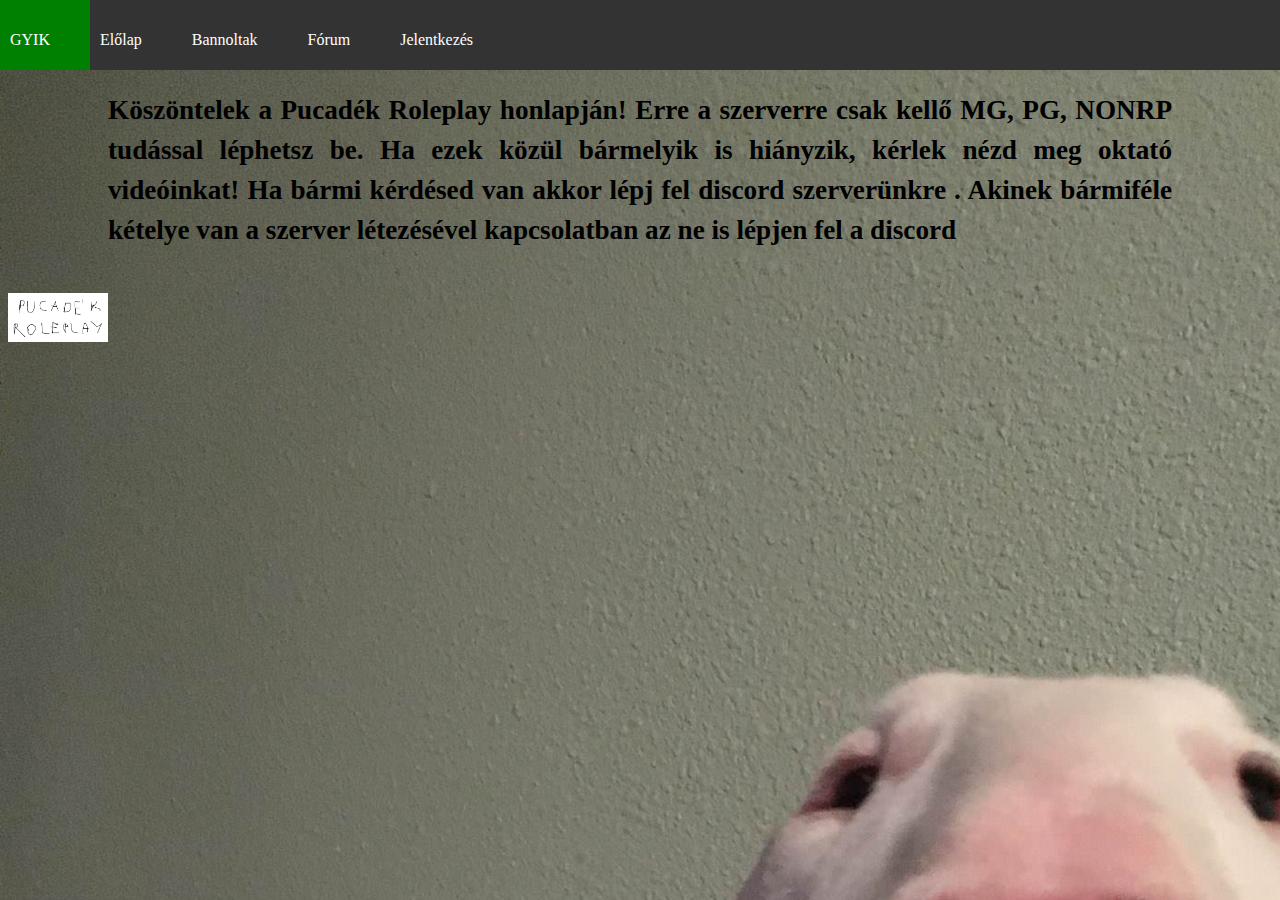
<file: index.html>
<!DOCTYPE html>
<html lang="en">

<head>
    <style>
        li a {
            display: block;
            color: white;
            text-align: center;
            padding: 10px 40px 40px 10px;
            text-decoration: none;
            margin: 0px;
            float: left;
            transition: background-color 0.5s ease;
        }

        ul {
            list-style-type: none;
            margin: 0;
            padding: 0;
            overflow: hidden;
            background-color: #333;
            position: fixed;
            top: 0;
            width: 100%;
            right: 0;
            height: 70px;
        }

        li a:hover {
            background-color: green;
        }
    </style>
    <meta charset="UTF-8">
    <meta name="viewport" content="width=device-width, initial-scale=1.0">
    <title>Pucadék rp</title>
    <link rel="stylesheet" href="Mappa/szerkeszto.css">
</head>

<p style="margin-top: 90px; font-size: 170%; margin-left: 100px; margin-right: 100px; line-height: 40px; ">


    <b>
        Köszöntelek a Pucadék Roleplay honlapján! Erre a szerverre csak kellő MG, PG, NONRP tudással léphetsz be.
        Ha ezek közül bármelyik is hiányzik, kérlek nézd meg oktató videóinkat! Ha bármi kérdésed van akkor lépj fel
        discord szerverünkre . Akinek bármiféle kételye van a szerver létezésével kapcsolatban az ne is lépjen fel a
        discord </b> </p>

<body style="background-image: url(Mappa/pucu.jpg);">



    <nav>
        <header style="line-height: 60px;">
            <table>
                <ul id="lista">
                    <ul id=lista>
                        <li><a href="Mappa/GYIK.html">GYIK</a></li>
                        <li><a href="index.html">Előlap</a></li>
                        <li><a href="Mappa/Bannoltak.html">Bannoltak</a></li>
                        <li><a href="Mappa/Fórum.html">Fórum</a></li>
                        <li><a href="Mappa/jelentkezes.html">Jelentkezés</ä>
                        </li>
                    </ul>


            </table>
        </header>




</body>




<script>

    document.getElementById("demo").addEventListener("click", myFunction);

    function myFunction() {

        if (document.getElementById("kep").src == "letöltés.jpg") {
            document.getElementById("kep").src = "pucadék.png";
        }
        else {
            document.getElementById("kep").src = "letöltés.jpg";
        }


    }


</script>

</body>
<p>

</p>
<img id="kep" src="Mappa/pucadék.png" alt="jó kép">

</html>
</file>
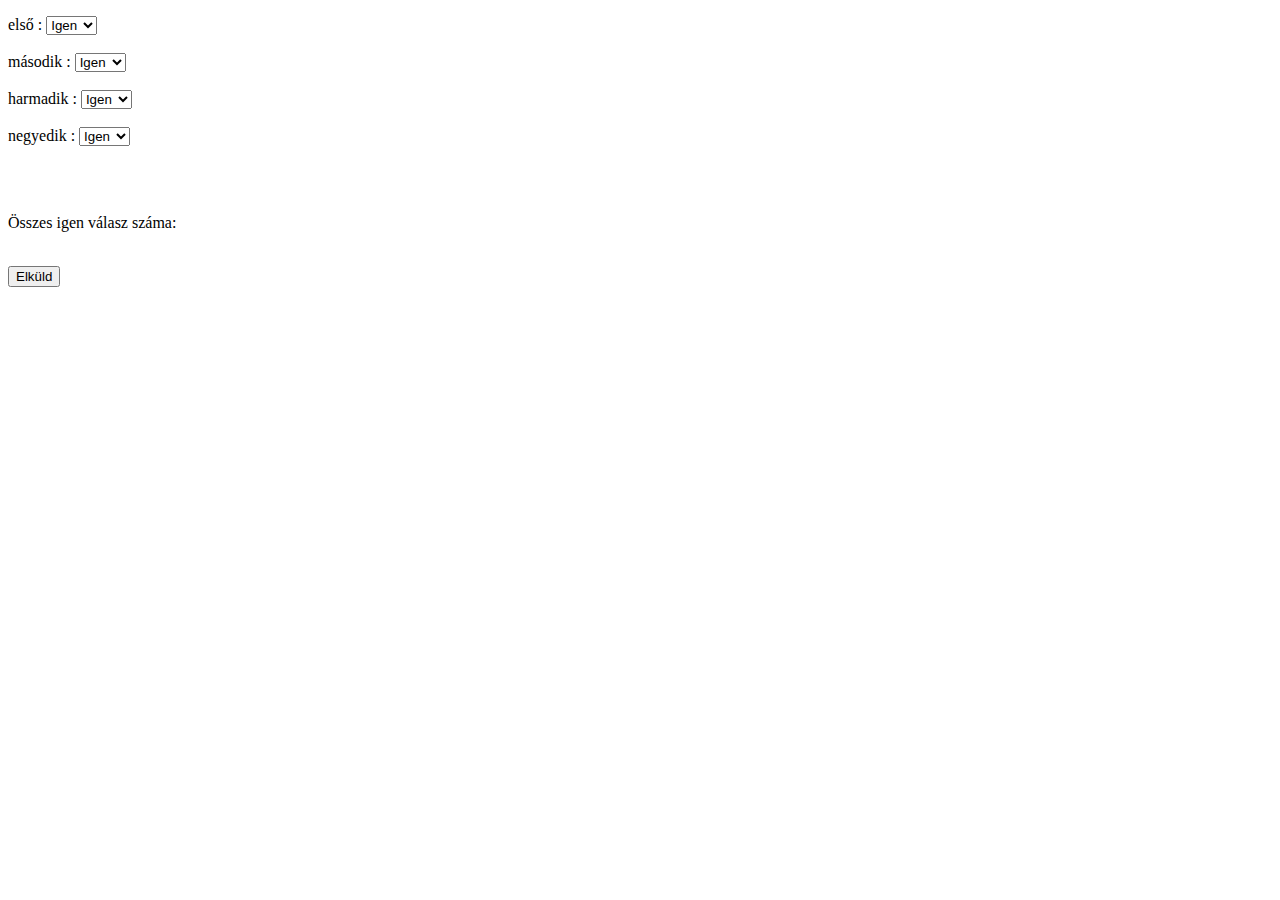
<file: Mappa/GYIK.html>
<!DOCTYPE html>
<html lang="en">

<head>
    <meta charset="UTF-8">
    <meta name="viewport" content="width=device-width, initial-scale=1.0">
    <title>Document</title>
</head>

<body>
    <p id="debug"> </p>
    <p id="result"> </p>
    <br>
    <p>Összes igen válasz száma: </p>
    <p id="yescount"></p> <br>
    <button onclick="sendfunction()">Elküld</button>
    <script>
        let msgs = ["első", "második", "harmadik", "negyedik"];
        let ids = ["elso", "masodik", "harmadik", "negyedik"];
        let responses = ["", "", "", ""];
        let good_responses = [];
        for (i = 0; i < msgs.length; i++)
        {
            document.getElementById("debug").innerHTML += msgs[i] + " : ";
            document.getElementById("debug").innerHTML += "<select name=" + ids[i] + " id=" + ids[i] + ">\
            <option value=\"igen\">Igen</option>\
            <option value=\"nem\">Nem</option>\
            </select> <br> <br>";
        }

        function sendfunction() {
            var yescount = 0;
            document.getElementById("result").innerHTML = "";
            for (i = 0; i < msgs.length; i++)
            {
                let value = document.getElementById(ids[i]).value;
                if (value == "igen") yescount++;
                document.getElementById("result").innerHTML += value;
            }
            document.getElementById("yescount").innerHTML = yescount;
        }


    </script>
</body>

</html>
</file>
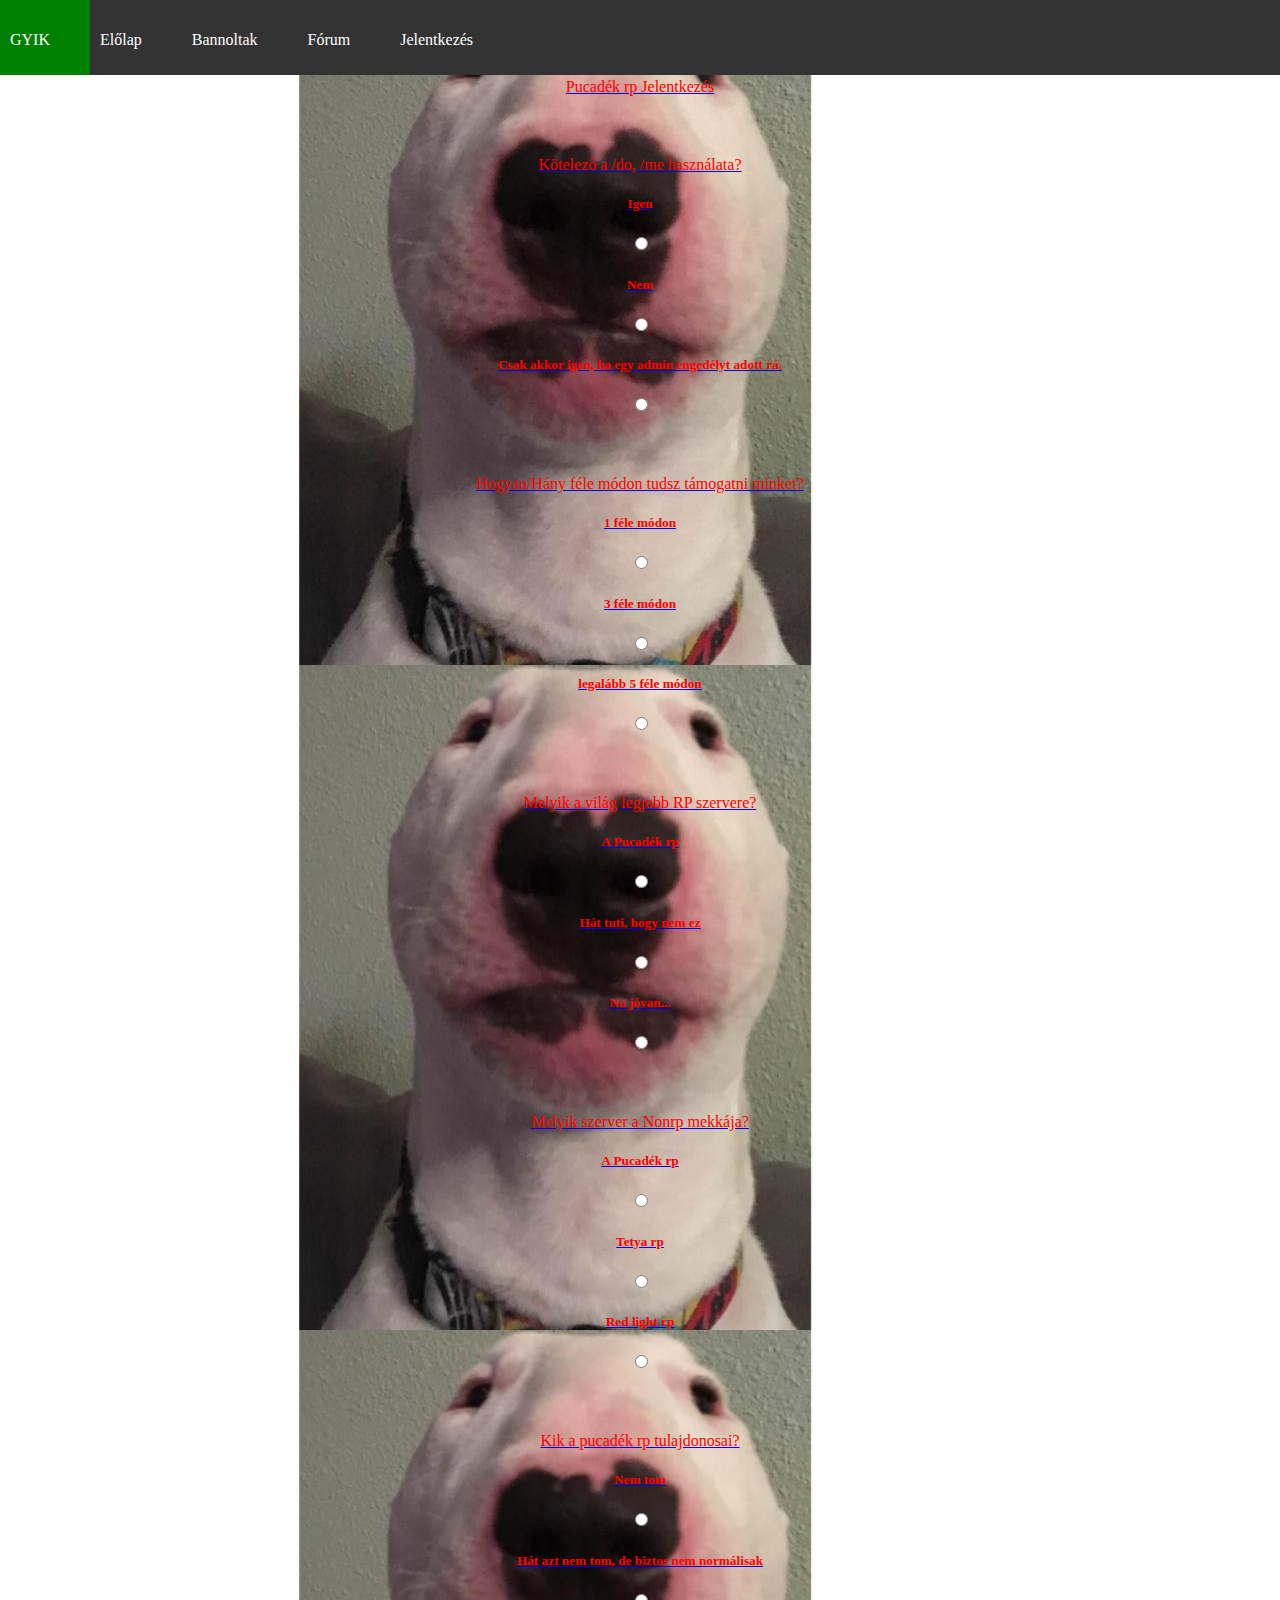
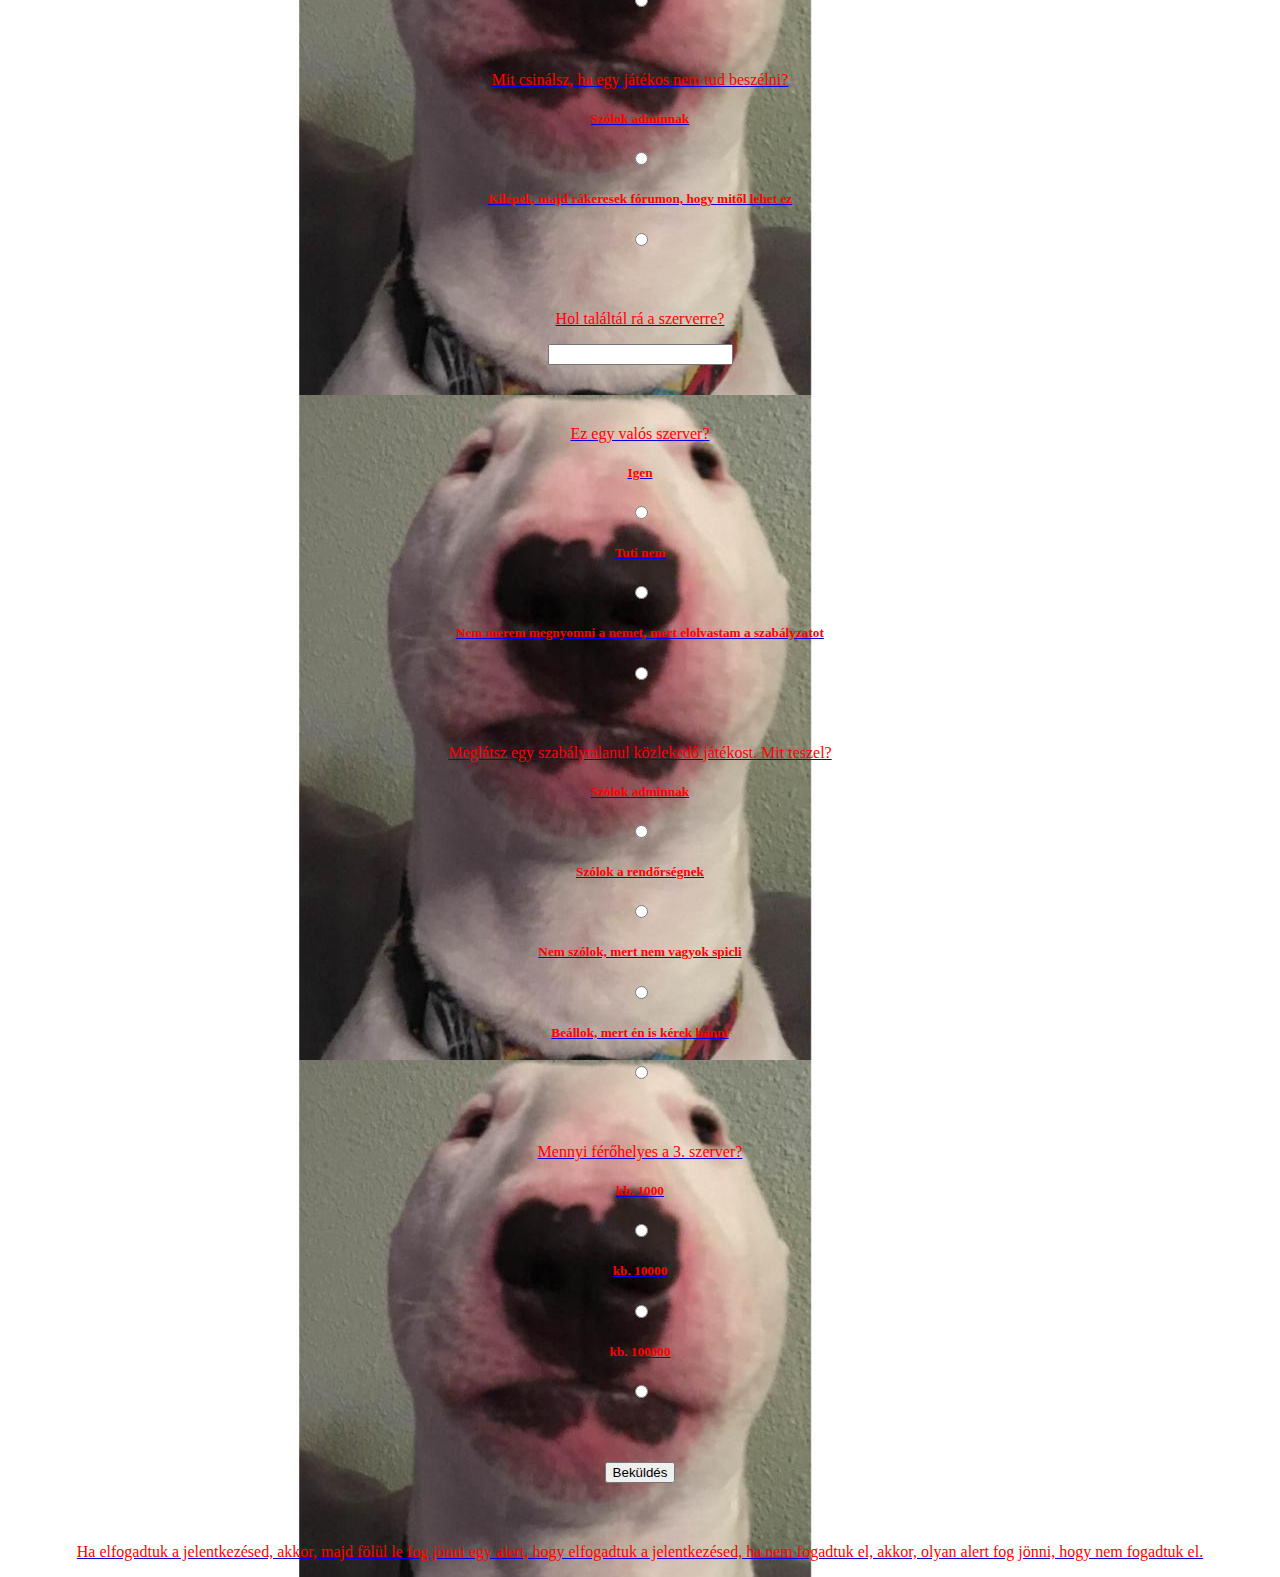
<file: Mappa/jelentkezes.html>
<!DOCTYPE html>
<html lang="en">

<head>
    <meta charset="UTF-8">
    <meta name="viewport" content="width=device-width, initial-scale=1.0">
    <title>Jelentkezés</title>
    <style>
        h5 {
            text-align: center;
            color: red;
        }

        p {
            text-align: center;
            color: red;
            margin-top: 60px;

        }



        ul {
            list-style-type: none;
            margin: 0;
            padding: 0;
            overflow: hidden;
            background-color: #333;
            position: fixed;
            top: 0;
            width: 100%;
            right: 0;
            height: 75px;
            transition: 0.3s;


        }



        li a {
            display: block;
            color: white;
            text-align: center;
            padding: 10px 40px 40px 10px;
            text-decoration: none;
            margin: 0px;
            float: left;
            transition: background-color 0.5s ease;
        }

        li a:hover {
            background-color: green;
        }
    </style>


</head>

<body style="background-image: url(Pucu1.jpg);">
    <header style="line-height: 60px;">
        <table>

            <ul id="lista">
                <li><a href="GYIK.html">GYIK</a></li>
                <li><a href="program/index.html">Előlap</a></li>
                <li><a href="Bannoltak.html">Bannoltak</a></li>
                <li><a href="Fórum.html">Fórum</a></li>
                <li><a href="jelentkezes.html">Jelentkezés</ä>
                </li>
            </ul>


        </table>
    </header>


    <nav style="text-align: center;">
        <p style="margin-top: 70px;">
            Pucadék rp Jelentkezés
        </p>
        <p>
            Kötelező a /do, /me használata?
        </p>
        <h5>Igen</h5>
        <input type="radio" name="Igen" id="/do1" value="1">
        <h5> Nem </h5>
        <input type="radio" name="Igen" id="/do2" value="0">
        <h5>Csak akkor igen, ha egy admin engedélyt adott rá.</h5>
        <input type="radio" name="Igen" id="/do3" value="0">

        <p>
            Hogyan/Hány féle módon tudsz támogatni minket?
        </p>
        <h5>
            1 féle módon
        </h5>
        <input type="radio" name="modon" id="/do4" value="0">

        <h5>3 féle módon</h5>
        <input type="radio" name="modon" id="/do5" value="0">

        <h5>
            legalább 5 féle módon
        </h5>
        <input type="radio" name="modon" id="/do6" value="1">

        <p>
            Melyik a világ legjobb RP szervere?
        </p>
        <h5>
            A Pucadék rp
        </h5>
        <input type="radio" name="nem ez" id="/do8" value="1">
        <h5>
            Hát tuti, hogy nem ez
        </h5>
        <input type="radio" name="nem ez" id="/do9" value="0">
        <h5>
            Na jóvan...
        </h5>
        <input type="radio" name="nem ez" id="/do10" value="0">
        <p>
            Melyik szerver a Nonrp mekkája?
        </p>
        <h5>
            A Pucadék rp
        </h5>
        <input type="radio" name="pucadék" id="/do11" value="0">
        <h5>
            Tetya rp
        </h5>
        <input type="radio" name="pucadék" id="/do12" value="1">
        <h5>
            Red light rp
        </h5>
        <input type="radio" name="pucadék" id="/do13" value="0">
        <p>
            Kik a pucadék rp tulajdonosai?
        </p>
        <h5>
            Nem tom
        </h5>
        <input type="radio" name="nem tom" id="/do14" value="1">
        <h5>
            Hát azt nem tom, de biztos nem normálisak
        </h5>
        <input type="radio" name="nem tom" id="/do15" value="0">
        <p>
            Mit csinálsz, ha egy játékos nem tud beszélni?
        </p>
        <h5>
            Szólok adminnak
        </h5>
        <input type="radio" name="admin" id="/do16" value="0">
        <h5>
            Kilépek, majd rákeresek fórumon, hogy mitől lehet ez
        </h5>
        <input type="radio" name="admin" id="/do17" value="1">
        <p>
            Hol találtál rá a szerverre?
        </p>
        <input type="text" name="szerver" id="/do18">
        <p>
            Ez egy valós szerver?
        </p>
        <h5>
            Igen
        </h5>
        <input type="radio" name="tuti" id="/do19" value="1">
        <h5>
            Tuti nem
        </h5>
        <input type="radio" name="tuti" id="/do20" value="0">
        <h5>
            Nem merem megnyomni a nemet, mert elolvastam a szabályzatot
        </h5>
        <input type="radio" name="tuti" id="/do21" value="0">
        <p>
            Meglátsz egy szabálytalanul közlekedő játékost. Mit teszel?
        </p>
        <h5>
            Szólok adminnak
        </h5>
        <input type="radio" name="szolad" id="/do22" value="0">
        <h5>
            Szólok a rendőrségnek
        </h5>
        <input type="radio" name="szolad" id="/do23" value="0">
        <h5>
            Nem szólok, mert nem vagyok spicli
        </h5>
        <input type="radio" name="szolad" id="/do24" value="1">
        <h5>
            Beállok, mert én is kérek bannt
        </h5>
        <input type="radio" name="szolad" id="/do25" value="0">
        <p>
            Mennyi férőhelyes a 3. szerver?
        </p>
        <h5>
            kb. 1000
        </h5>
        <input type="radio" name="100" id="/do26" value="0">
        <h5>
            kb. 10000
        </h5>
        <input type="radio" name="100" id="/do27" value="0">
        <h5>
            kb. 100000
        </h5>
        <input type="radio" name="100" id="/do28" value="1">

        <p>
            <button onclick="Bekuldes()">Beküldés</button>
        </p>
        <p id="szoveg">
            Ha elfogadtuk a jelentkezésed, akkor, majd fölül le fog jönni egy alert, hogy elfogadtuk a jelentkezésed, ha
            nem
            fogadtuk el, akkor, olyan alert fog jönni, hogy nem fogadtuk el.
        </p>


    </nav>




    <script>

        function Bekuldes() {



            var Igen2 = document.getElementsByName("Igen");
            var Igen3 = 0;

            for (var i = 0; i < Igen2.length; i++) {
                if (Igen2[i].checked)
                    Igen3 = Igen2[i].value;
            }

            var modon2 = document.getElementsByName("modon");
            var modon3 = 0;

            for (var i = 0; i < modon2.length; i++) {
                if (modon2[i].checked)
                    modon3 = modon2[i].value;
            }

            var nemez2 = document.getElementsByName("nem ez");
            var nemez3 = 0;
            for (var i = 0; i < nemez2.length; i++) {
                if (nemez2[i].checked)
                    nemez3 = nemez2[i].value;
            }

            var pucadek2 = document.getElementsByName("pucadék");
            var pucadek3 = 0;
            for (var i = 0; i < pucadek2.length; i++) {
                if (pucadek2[i].checked)
                    pucadek3 = pucadek2[i].value;
            }

            var nemtom2 = document.getElementsByName("nem tom");
            var nemtom3 = 0;
            for (var i = 0; i < nemtom2.length; i++) {
                if (nemtom2[i].checked)
                    nemtom3 = nemtom2[i].value;
            }

            var admin2 = document.getElementsByName("admin");
            var admin3 = 0;
            for (var i = 0; i < admin2.length; i++) {
                if (admin2[i].checked)
                    admin3 = admin2[i].value;
            }

            var tuti2 = document.getElementsByName("tuti");
            var tuti3 = 0;
            for (var i = 0; i < tuti2.length; i++) {
                if (tuti2[i].checked)
                    tuti3 = tuti2[i].value;
            }

            var szolad2 = document.getElementsByName("szolad");
            var szolad3 = 0;
            for (var i = 0; i < szolad2.length; i++) {
                if (szolad2[i].checked)
                    szolad3 = szolad2[i].value;
            }

            var szam = document.getElementsByName("100");
            var szám = 0;
            for (var i = 0; i < szam.length; i++) {
                if (szam[i].checked)
                    szám = szam[i].value;
            }


            var össz = parseInt(Igen3) + parseInt(nemez3) + parseInt(tuti3) + parseInt(modon3) +
                parseInt(pucadek3) + parseInt(nemtom3) + parseInt(admin3) + parseInt(szolad3) + parseInt(szám);


            if (össz > 8) {
                alert("Elfogadtuk a jelentkezésed! ");
            } else {
                alert("Nem fogadtuk el a jelentkezésed! Olvasd át jobban a szabályzatot!");
            }


        }
        window.onscroll = function () { scrollFunction() };

        function scrollFunction() {
            if (document.body.scrollTop > 20 || document.documentElement.scrollTop > 20) {
                document.getElementById("lista").style.top = "-70px";
            } else {
                document.getElementById("lista").style.top = "0px";
            }
        }




    </script>





</body>

</html>
</file>
<file: Mappa/szerkeszto.css>
#fejlapszoveg {
    color: black;
    position: fixed;
    border-color: black;
    border-width: 2px;
    border-style: outset;
    border-width: 2px;
    margin-left: 0px;
    background-color: lightblue;
}
td {
    padding: 20px 20px 20px
}
img {
    width: 100px;
    

}
p{
    text-align: justify;
}
#kep {
    padding: 0px;
}#elolap{ padding-top: 100px;
width: 200px;
}
    
    


#elolapszoveg  { font-size: 100px; 
text-align: center;
 font-family: Arial, Helvetica, sans-serif ;
margin-bottom: 30px;}

.icongestaltung {
    background: url(http://www.iconsdb.com/icons/preview/orange/stackoverflow-6-xxl.png) center center no-repeat;
    background-size: contain;
  
    width: 150px;
    height: 150px;
  
    -webkit-transition: all .3s ease-in-out;
    -moz-transition: all .3s ease-in-out;
    transition: all .3s ease-in-out;
  }
  
  .icongestaltung:hover {
    background-image: url("http://www.iconsdb.com/icons/preview/gray/stackoverflow-xxl.png");
  }
</file>
